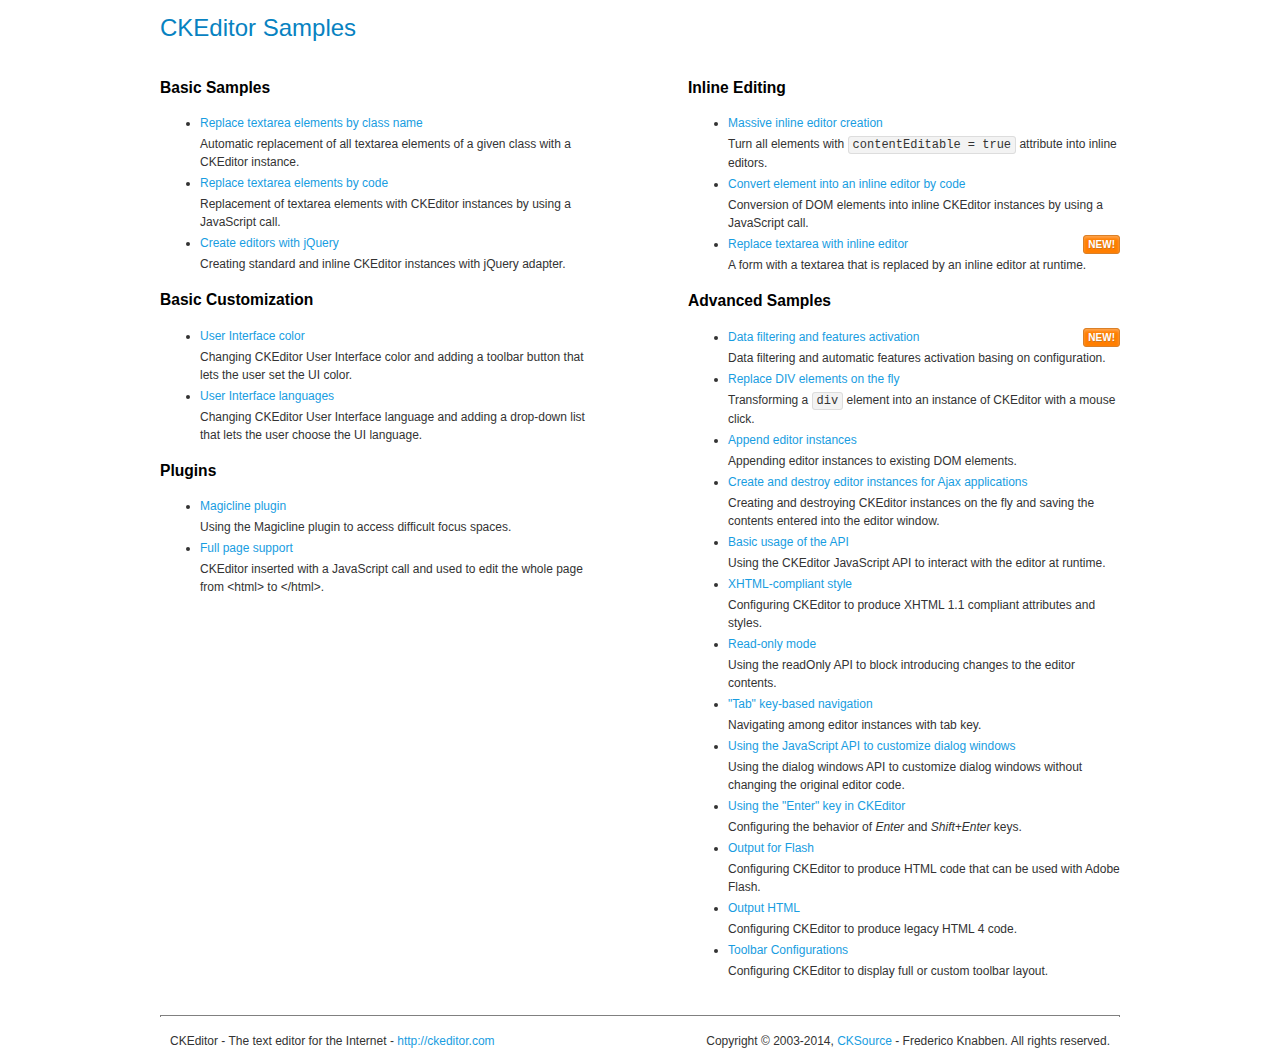
<file: perch/addons/plugins/editors/ckeditor/samples/index.html>
<!DOCTYPE html>
<!--
Copyright (c) 2003-2014, CKSource - Frederico Knabben. All rights reserved.
For licensing, see LICENSE.md or http://ckeditor.com/license
-->
<html>
<head>
	<meta charset="utf-8">
	<title>CKEditor Samples</title>
	<link rel="stylesheet" href="sample.css">
</head>
<body>
	<h1 class="samples">
		CKEditor Samples
	</h1>
	<div class="twoColumns">
		<div class="twoColumnsLeft">
			<h2 class="samples">
				Basic Samples
			</h2>
			<dl class="samples">
				<dt><a class="samples" href="replacebyclass.html">Replace textarea elements by class name</a></dt>
				<dd>Automatic replacement of all textarea elements of a given class with a CKEditor instance.</dd>

				<dt><a class="samples" href="replacebycode.html">Replace textarea elements by code</a></dt>
				<dd>Replacement of textarea elements with CKEditor instances by using a JavaScript call.</dd>

				<dt><a class="samples" href="jquery.html">Create editors with jQuery</a></dt>
				<dd>Creating standard and inline CKEditor instances with jQuery adapter.</dd>
			</dl>

			<h2 class="samples">
				Basic Customization
			</h2>
			<dl class="samples">
				<dt><a class="samples" href="uicolor.html">User Interface color</a></dt>
				<dd>Changing CKEditor User Interface color and adding a toolbar button that lets the user set the UI color.</dd>

				<dt><a class="samples" href="uilanguages.html">User Interface languages</a></dt>
				<dd>Changing CKEditor User Interface language and adding a drop-down list that lets the user choose the UI language.</dd>
			</dl>


			<h2 class="samples">Plugins</h2>
<dl class="samples">
<dt><a class="samples" href="plugins/magicline/magicline.html">Magicline plugin</a></dt>
<dd>Using the Magicline plugin to access difficult focus spaces.</dd>

<dt><a class="samples" href="plugins/wysiwygarea/fullpage.html">Full page support</a></dt>
<dd>CKEditor inserted with a JavaScript call and used to edit the whole page from &lt;html&gt; to &lt;/html&gt;.</dd>
</dl>
		</div>
		<div class="twoColumnsRight">
			<h2 class="samples">
				Inline Editing
			</h2>
			<dl class="samples">
				<dt><a class="samples" href="inlineall.html">Massive inline editor creation</a></dt>
				<dd>Turn all elements with <code>contentEditable = true</code> attribute into inline editors.</dd>

				<dt><a class="samples" href="inlinebycode.html">Convert element into an inline editor by code</a></dt>
				<dd>Conversion of DOM elements into inline CKEditor instances by using a JavaScript call.</dd>

				<dt><a class="samples" href="inlinetextarea.html">Replace textarea with inline editor</a> <span class="new">New!</span></dt>
				<dd>A form with a textarea that is replaced by an inline editor at runtime.</dd>

				
			</dl>

			<h2 class="samples">
				Advanced Samples
			</h2>
			<dl class="samples">
				<dt><a class="samples" href="datafiltering.html">Data filtering and features activation</a> <span class="new">New!</span></dt>
				<dd>Data filtering and automatic features activation basing on configuration.</dd>

				<dt><a class="samples" href="divreplace.html">Replace DIV elements on the fly</a></dt>
				<dd>Transforming a <code>div</code> element into an instance of CKEditor with a mouse click.</dd>

				<dt><a class="samples" href="appendto.html">Append editor instances</a></dt>
				<dd>Appending editor instances to existing DOM elements.</dd>

				<dt><a class="samples" href="ajax.html">Create and destroy editor instances for Ajax applications</a></dt>
				<dd>Creating and destroying CKEditor instances on the fly and saving the contents entered into the editor window.</dd>

				<dt><a class="samples" href="api.html">Basic usage of the API</a></dt>
				<dd>Using the CKEditor JavaScript API to interact with the editor at runtime.</dd>

				<dt><a class="samples" href="xhtmlstyle.html">XHTML-compliant style</a></dt>
				<dd>Configuring CKEditor to produce XHTML 1.1 compliant attributes and styles.</dd>

				<dt><a class="samples" href="readonly.html">Read-only mode</a></dt>
				<dd>Using the readOnly API to block introducing changes to the editor contents.</dd>

				<dt><a class="samples" href="tabindex.html">"Tab" key-based navigation</a></dt>
				<dd>Navigating among editor instances with tab key.</dd>


				
<dt><a class="samples" href="plugins/dialog/dialog.html">Using the JavaScript API to customize dialog windows</a></dt>
<dd>Using the dialog windows API to customize dialog windows without changing the original editor code.</dd>

<dt><a class="samples" href="plugins/enterkey/enterkey.html">Using the &quot;Enter&quot; key in CKEditor</a></dt>
<dd>Configuring the behavior of <em>Enter</em> and <em>Shift+Enter</em> keys.</dd>

<dt><a class="samples" href="plugins/htmlwriter/outputforflash.html">Output for Flash</a></dt>
<dd>Configuring CKEditor to produce HTML code that can be used with Adobe Flash.</dd>

<dt><a class="samples" href="plugins/htmlwriter/outputhtml.html">Output HTML</a></dt>
<dd>Configuring CKEditor to produce legacy HTML 4 code.</dd>

<dt><a class="samples" href="plugins/toolbar/toolbar.html">Toolbar Configurations</a></dt>
<dd>Configuring CKEditor to display full or custom toolbar layout.</dd>

			</dl>
		</div>
	</div>
	<div id="footer">
		<hr>
		<p>
			CKEditor - The text editor for the Internet - <a class="samples" href="http://ckeditor.com/">http://ckeditor.com</a>
		</p>
		<p id="copy">
			Copyright &copy; 2003-2014, <a class="samples" href="http://cksource.com/">CKSource</a> - Frederico Knabben. All rights reserved.
		</p>
	</div>
</body>
</html>
</file>
<file: perch/addons/plugins/editors/ckeditor/samples/sample.css>
/*
Copyright (c) 2003-2014, CKSource - Frederico Knabben. All rights reserved.
For licensing, see LICENSE.md or http://ckeditor.com/license
*/

html, body, h1, h2, h3, h4, h5, h6, div, span, blockquote, p, address, form, fieldset, img, ul, ol, dl, dt, dd, li, hr, table, td, th, strong, em, sup, sub, dfn, ins, del, q, cite, var, samp, code, kbd, tt, pre
{
	line-height: 1.5;
}

body
{
	padding: 10px 30px;
}

input, textarea, select, option, optgroup, button, td, th
{
	font-size: 100%;
}

pre
{
	-moz-tab-size: 4;
	-o-tab-size: 4;
	-webkit-tab-size: 4;
	tab-size: 4;
}

pre, code, kbd, samp, tt
{
	font-family: monospace,monospace;
	font-size: 1em;
}

body {
	width: 960px;
	margin: 0 auto;
}

code
{
	background: #f3f3f3;
	border: 1px solid #ddd;
	padding: 1px 4px;

	-moz-border-radius: 3px;
	-webkit-border-radius: 3px;
	border-radius: 3px;
}

abbr
{
	border-bottom: 1px dotted #555;
	cursor: pointer;
}

.new, .beta
{
	text-transform: uppercase;
	font-size: 10px;
	font-weight: bold;
	padding: 1px 4px;
	margin: 0 0 0 5px;
	color: #fff;
	float: right;

	-moz-border-radius: 3px;
	-webkit-border-radius: 3px;
	border-radius: 3px;
}

.new
{
	background: #FF7E00;
	border: 1px solid #DA8028;
	text-shadow: 0 1px 0 #C97626;

	-moz-box-shadow: 0 2px 3px 0 #FFA54E inset;
	-webkit-box-shadow: 0 2px 3px 0 #FFA54E inset;
	box-shadow: 0 2px 3px 0 #FFA54E inset;
}

.beta
{
	background: #18C0DF;
	border: 1px solid #19AAD8;
	text-shadow: 0 1px 0 #048CAD;
	font-style: italic;

	-moz-box-shadow: 0 2px 3px 0 #50D4FD inset;
	-webkit-box-shadow: 0 2px 3px 0 #50D4FD inset;
	box-shadow: 0 2px 3px 0 #50D4FD inset;
}

h1.samples
{
	color: #0782C1;
	font-size: 200%;
	font-weight: normal;
	margin: 0;
	padding: 0;
}

h1.samples a
{
	color: #0782C1;
	text-decoration: none;
	border-bottom: 1px dotted #0782C1;
}

.samples a:hover
{
	border-bottom: 1px dotted #0782C1;
}

h2.samples
{
	color: #000000;
	font-size: 130%;
	margin: 15px 0 0 0;
	padding: 0;
}

p, blockquote, address, form, pre, dl, h1.samples, h2.samples
{
	margin-bottom: 15px;
}

ul.samples
{
	margin-bottom: 15px;
}

.clear
{
	clear: both;
}

fieldset
{
	margin: 0;
	padding: 10px;
}

body, input, textarea
{
	color: #333333;
	font-family: Arial, Helvetica, sans-serif;
}

body
{
	font-size: 75%;
}

a.samples
{
	color: #189DE1;
	text-decoration: none;
}

form
{
	margin: 0;
	padding: 0;
}

pre.samples
{
	background-color: #F7F7F7;
	border: 1px solid #D7D7D7;
	overflow: auto;
	padding: 0.25em;
	white-space: pre-wrap; /* CSS 2.1 */
	word-wrap: break-word; /* IE7 */
}

#footer
{
	clear: both;
	padding-top: 10px;
}

#footer hr
{
	margin: 10px 0 15px 0;
	height: 1px;
	border: solid 1px gray;
	border-bottom: none;
}

#footer p
{
	margin: 0 10px 10px 10px;
	float: left;
}

#footer #copy
{
	float: right;
}

#outputSample
{
	width: 100%;
	table-layout: fixed;
}

#outputSample thead th
{
	color: #dddddd;
	background-color: #999999;
	padding: 4px;
	white-space: nowrap;
}

#outputSample tbody th
{
	vertical-align: top;
	text-align: left;
}

#outputSample pre
{
	margin: 0;
	padding: 0;
}

.description
{
	border: 1px dotted #B7B7B7;
	margin-bottom: 10px;
	padding: 10px 10px 0;
	overflow: hidden;
}

label
{
	display: block;
	margin-bottom: 6px;
}

/**
 *	CKEditor editables are automatically set with the "cke_editable" class
 *	plus cke_editable_(inline|themed) depending on the editor type.
 */

/* Style a bit the inline editables. */
.cke_editable.cke_editable_inline
{
	cursor: pointer;
}

/* Once an editable element gets focused, the "cke_focus" class is
   added to it, so we can style it differently. */
.cke_editable.cke_editable_inline.cke_focus
{
	box-shadow: inset 0px 0px 20px 3px #ddd, inset 0 0 1px #000;
	outline: none;
	background: #eee;
	cursor: text;
}

/* Avoid pre-formatted overflows inline editable. */
.cke_editable_inline pre
{
	white-space: pre-wrap;
	word-wrap: break-word;
}

/**
 *	Samples index styles.
 */

.twoColumns,
.twoColumnsLeft,
.twoColumnsRight
{
	overflow: hidden;
}

.twoColumnsLeft,
.twoColumnsRight
{
	width: 45%;
}

.twoColumnsLeft
{
	float: left;
}

.twoColumnsRight
{
	float: right;
}

dl.samples
{
	padding: 0 0 0 40px;
}
dl.samples > dt
{
	display: list-item;
	list-style-type: disc;
	list-style-position: outside;
	margin: 0 0 3px;
}
dl.samples > dd
{
	margin: 0 0 3px;
}
.warning
{
	color: #ff0000;
	background-color: #FFCCBA;
	border: 2px dotted #ff0000;
	padding: 15px 10px;
	margin: 10px 0;
}

/* Used on inline samples */

blockquote
{
	font-style: italic;
	font-family: Georgia, Times, "Times New Roman", serif;
	padding: 2px 0;
	border-style: solid;
	border-color: #ccc;
	border-width: 0;
}

.cke_contents_ltr blockquote
{
	padding-left: 20px;
	padding-right: 8px;
	border-left-width: 5px;
}

.cke_contents_rtl blockquote
{
	padding-left: 8px;
	padding-right: 20px;
	border-right-width: 5px;
}

img.right {
	border: 1px solid #ccc;
	float: right;
	margin-left: 15px;
	padding: 5px;
}

img.left {
	border: 1px solid #ccc;
	float: left;
	margin-right: 15px;
	padding: 5px;
}

.marker
{
	background-color: Yellow;
}
</file>
